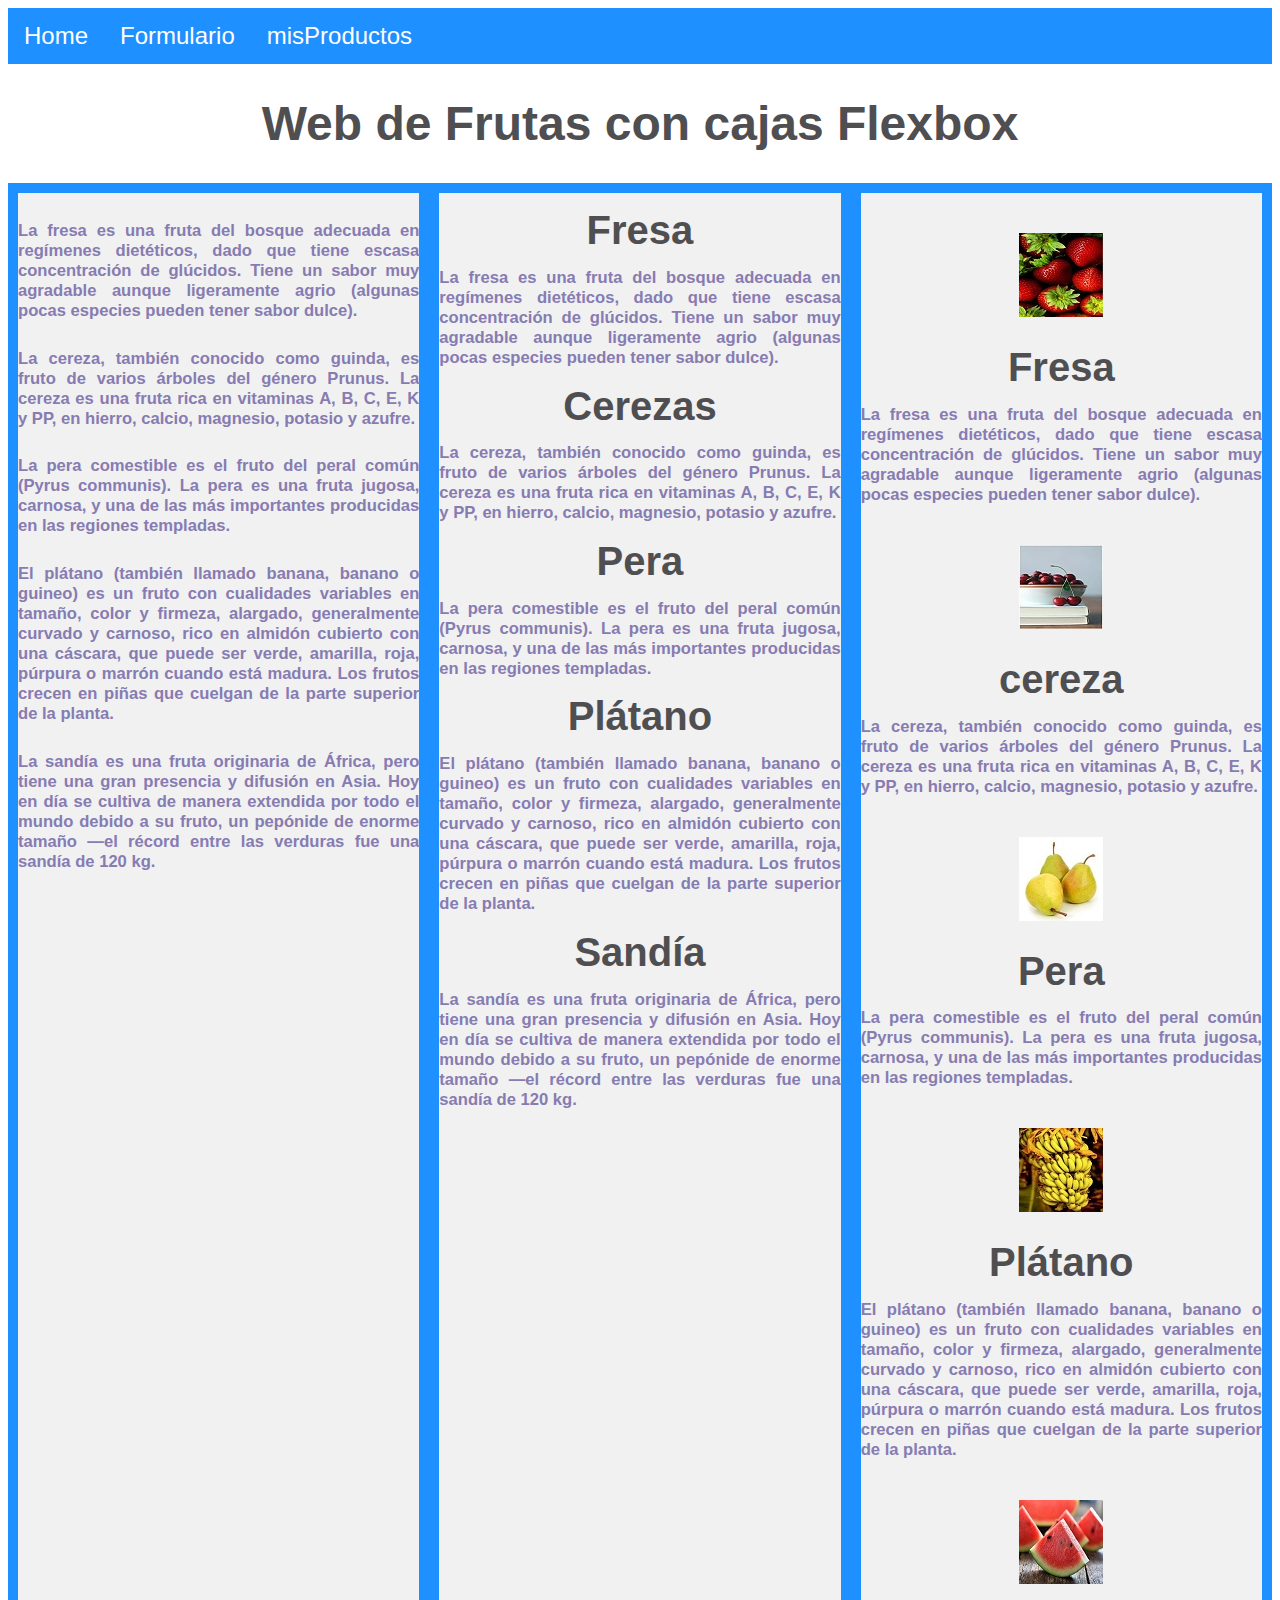
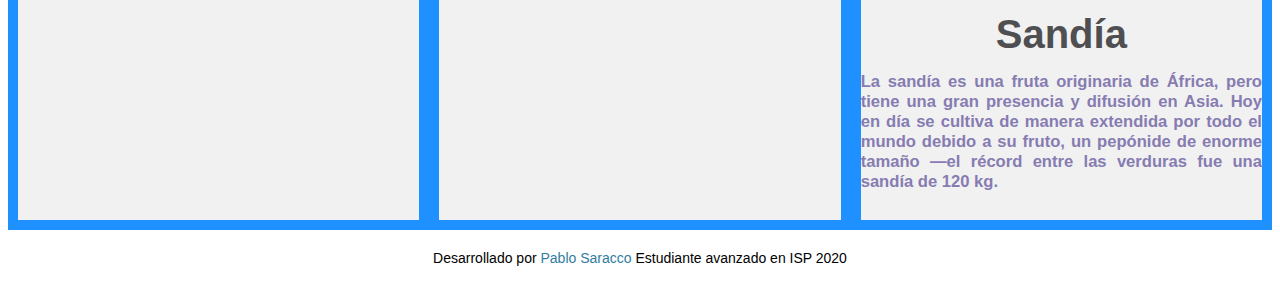
<file: index.html>
<!DOCTYPE html>
<html lang="en">
<head>
    <meta charset="utf-8">
    <meta name="viewport" content="width=device-width, initial-scale=1.0">
    <meta name="description" content="Tutorial Flex Box">
    
<style>
.flex-container {
  display: flex;
  flex-wrap: nowrap;
  background-color: DodgerBlue;
}

.flex-container > div {
  background-color: #f1f1f1;
  width: 100px;
  margin: 10px;
  text-align: justify;
  line-height: 20px;
  font-size: 20px;
}

/* de aca hacia abajo es el estilo del menu */

ul {
  list-style-type: none;
  margin: 0;
  padding: 0;
  overflow: hidden;
  background-color: dodgerblue;
}

li {
  float: left;
}

li a {
  display: block;
  color: white;
  text-align: center;
  padding: 14px 16px;
  text-decoration: none;
}

li a:hover:not(.active) {
  background-color: #111;
}

.active {
  background-color: #4CAF50;
}

</style>
    
    <link rel="stylesheet" type="text/css" href="css/estilos.css">

</head>

<body>

<nav id="topNav">
    <ul>
        <li><a href="index.html" title="Nav Link 1">Home</a></li>
        <li><a href="Formulario.html" title="Nav Link 1">Formulario</a></li>
            
        <li><a href="misProductos.html" title="Nav Link 1">misProductos</a></li>
    </ul>
</nav>


<h1>Web de Frutas con cajas Flexbox</h1>

<!-- ejemplo 1-->
<div class="flex-container">
    <div style="flex-grow: 12">
        <h5>La fresa es una fruta del bosque adecuada en regímenes dietéticos, dado que tiene escasa concentración de glúcidos. Tiene un sabor muy agradable aunque ligeramente agrio (algunas pocas especies pueden tener sabor dulce).</h5>
        <div style="flex-grow: 12">
            <h5>La cereza, también conocido como guinda, es fruto de varios árboles del género Prunus. La cereza es una fruta rica en vitaminas A, B, C, E, K y PP, en hierro, calcio, magnesio, potasio y azufre.</h5>
        </div>

        <div style="flex-grow: 12">
         
            <h5>La pera comestible es el fruto del peral común (Pyrus communis). La pera es una fruta jugosa, carnosa, y una de las más importantes producidas en las regiones templadas.</h5>
        </div>

        <div style="flex-grow: 12">
         
            <h5>El plátano (también llamado banana, banano o guineo) es un fruto con cualidades variables en tamaño, color y firmeza, alargado, generalmente curvado y carnoso, rico en almidón cubierto con una cáscara, que puede ser verde, amarilla, roja, púrpura o marrón cuando está madura. Los frutos crecen en piñas que cuelgan de la parte superior de la planta.</h5>            
        </div>

        <div style="flex-grow: 12">
         
            <h5>La sandía es una fruta originaria de África, pero tiene una gran presencia y difusión en Asia. Hoy en día se cultiva de manera extendida por todo el mundo debido a su fruto, un pepónide de enorme tamaño —el récord entre las verduras fue una sandía de 120 kg.</h5>
        </div>
    </div>
    
    <!-- ejemplo 2-->
    <div style="flex-grow: 12">
        <h1>Fresa</h1>
        <h5>La fresa es una fruta del bosque adecuada en regímenes dietéticos, dado que tiene escasa concentración de glúcidos. Tiene un sabor muy agradable aunque ligeramente agrio (algunas pocas especies pueden tener sabor dulce).</h5>
        <div style="flex-grow: 12">
            <h1>Cerezas</h1>
            <h5>La cereza, también conocido como guinda, es fruto de varios árboles del género Prunus. La cereza es una fruta rica en vitaminas A, B, C, E, K y PP, en hierro, calcio, magnesio, potasio y azufre.</h5>
        </div>

        <div style="flex-grow: 12">
            <h1>Pera</h1>
            <h5>La pera comestible es el fruto del peral común (Pyrus communis). La pera es una fruta jugosa, carnosa, y una de las más importantes producidas en las regiones templadas.</h5>
        </div>

        <div style="flex-grow: 12">
            <h1>Plátano</h1>
            <h5>El plátano (también llamado banana, banano o guineo) es un fruto con cualidades variables en tamaño, color y firmeza, alargado, generalmente curvado y carnoso, rico en almidón cubierto con una cáscara, que puede ser verde, amarilla, roja, púrpura o marrón cuando está madura. Los frutos crecen en piñas que cuelgan de la parte superior de la planta.</h5>            
        </div>

        <div style="flex-grow: 12">
            <h1>Sandía</h1>
            <h5>La sandía es una fruta originaria de África, pero tiene una gran presencia y difusión en Asia. Hoy en día se cultiva de manera extendida por todo el mundo debido a su fruto, un pepónide de enorme tamaño —el récord entre las verduras fue una sandía de 120 kg.</h5>
        </div>
    
    </div>
    
    <!-- ejemplo 3-->
    <div style="flex-grow: 12">
        
        <h1><p><img src="img/imgfresa.png"></p>Fresa</h1>
        <h5>La fresa es una fruta del bosque adecuada en regímenes dietéticos, dado que tiene escasa concentración de glúcidos. Tiene un sabor muy agradable aunque ligeramente agrio (algunas pocas especies pueden tener sabor dulce).</h5>
        <div style="flex-grow: 12">
            <h1><p><img src="img/imgcereza.png"></p>cereza</h1>
            <h5>La cereza, también conocido como guinda, es fruto de varios árboles del género Prunus. La cereza es una fruta rica en vitaminas A, B, C, E, K y PP, en hierro, calcio, magnesio, potasio y azufre.</h5>
        </div>

        <div style="flex-grow: 12">
            <h1><p><img src="img/imgpera.png"></p>Pera</h1>
            <h5>La pera comestible es el fruto del peral común (Pyrus communis). La pera es una fruta jugosa, carnosa, y una de las más importantes producidas en las regiones templadas.</h5>
        </div>

        <div style="flex-grow: 12">
            <h1><p><img src="img/imgplatano.png"></p>Plátano</h1>
            <h5>El plátano (también llamado banana, banano o guineo) es un fruto con cualidades variables en tamaño, color y firmeza, alargado, generalmente curvado y carnoso, rico en almidón cubierto con una cáscara, que puede ser verde, amarilla, roja, púrpura o marrón cuando está madura. Los frutos crecen en piñas que cuelgan de la parte superior de la planta.</h5>            
        </div>

        <div style="flex-grow: 12">
            <h1><p><img src="img/imgsandia.png"></p>Sandía</h1>
            <h5>La sandía es una fruta originaria de África, pero tiene una gran presencia y difusión en Asia. Hoy en día se cultiva de manera extendida por todo el mundo debido a su fruto, un pepónide de enorme tamaño —el récord entre las verduras fue una sandía de 120 kg.</h5>
        </div>
    
    </div>
</div>


    <section class="credito">              
    Desarrollado por <a href="https://www.linkedin.com/in/pablo-saracco-58586b161/" target="_blank">Pablo Saracco</a> Estudiante avanzado en ISP 2020
    </section>


</body>
</html>
</file>
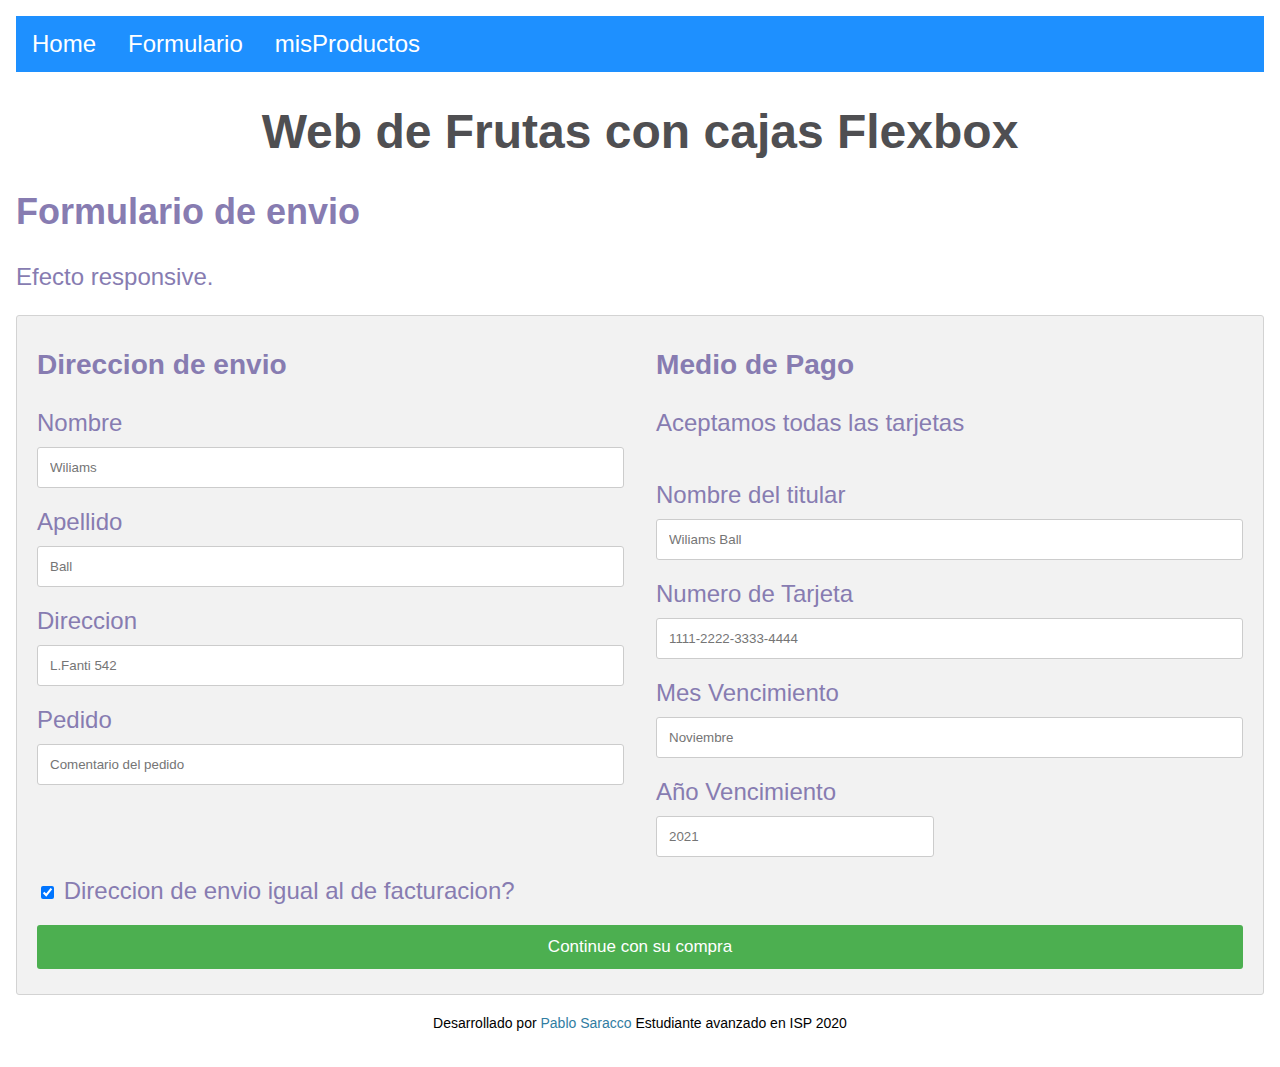
<file: Formulario.html>
<!DOCTYPE html>
<html lang="en">
<head>
    <meta charset="utf-8">
    <meta name="viewport" content="width=device-width, initial-scale=1.0">
    <meta name="description" content="Tutorial Flex Box">
    
<style>
.flex-container {
  display: flex;
  flex-wrap: nowrap;
  background-color: DodgerBlue;
}

.flex-container > div {
  background-color: #f1f1f1;
  width: 100px;
  margin: 10px;
  text-align: justify;
  line-height: 20px;
  font-size: 20px;
}

/* de aca hacia abajo es el estilo del menu */

ul {
  list-style-type: none;
  margin: 0;
  padding: 0;
  overflow: hidden;
  background-color: dodgerblue;
}

li {
  float: left;
}

li a {
  display: block;
  color: white;
  text-align: center;
  padding: 14px 16px;
  text-decoration: none;
}

li a:hover:not(.active) {
  background-color: #111;
}

.active {
  background-color: #4CAF50;
}

/* de aca hacia abajo el estilo del formulario */

body {
  font-family: Arial;
  font-size: 17px;
  padding: 8px;
}

* {
  box-sizing: border-box;
}

.row {
  display: -ms-flexbox; /* IE10 */
  display: flex;
  -ms-flex-wrap: wrap; /* IE10 */
  flex-wrap: wrap;
  margin: 0 -16px;
}

.col-25 {
  -ms-flex: 25%; /* IE10 */
  flex: 25%;
}

.col-50 {
  -ms-flex: 50%; /* IE10 */
  flex: 50%;
}

.col-75 {
  -ms-flex: 75%; /* IE10 */
  flex: 75%;
}

.col-25,
.col-50,
.col-75 {
  padding: 0 16px;
}

.container {
  background-color: #f2f2f2;
  padding: 5px 20px 15px 20px;
  border: 1px solid lightgrey;
  border-radius: 3px;
}

input[type=text] {
  width: 100%;
  margin-bottom: 20px;
  padding: 12px;
  border: 1px solid #ccc;
  border-radius: 3px;
}

label {
  margin-bottom: 10px;
  display: block;
}

.icon-container {
  margin-bottom: 20px;
  padding: 7px 0;
  font-size: 24px;
}

.btn {
  background-color: #4CAF50;
  color: white;
  padding: 12px;
  margin: 10px 0;
  border: none;
  width: 100%;
  border-radius: 3px;
  cursor: pointer;
  font-size: 17px;
}

.btn:hover {
  background-color: #45a049;
}

a {
  color: #2196F3;
}

hr {
  border: 1px solid lightgrey;
}

span.price {
  float: right;
  color: grey;
}


/* responsive */
@media (max-width: 800px) {
  .row {
    flex-direction: column-reverse;
  }
  .col-25 {
    margin-bottom: 20px;
  }
}


</style>
    <link rel="stylesheet" type="text/css" href="css/estilos.css">
</head>

<body>

  <nav id="topNav">
    <ul>
        <li><a href="index.html" title="Nav Link 1">Home</a></li>
        <li><a href="Formulario.html" title="Nav Link 1">Formulario</a></li>
            <!--<ul>  
                <li><a href="#" title="Sub Nav Link 1">Sub Nav Link 1</a></li>
                <li><a href="#" title="Sub Nav Link 2">Sub Nav Link 2</a></li>
                <li><a href="#" title="Sub Nav Link 3">Sub Nav Link 3</a></li>
                <li><a href="#" title="Sub Nav Link 4">Sub Nav Link 4</a></li>
                <li class="last"><a href="#" title="Sub Nav Link 5">Sub Nav Link 5</a></li>
            </ul>-->
        <li><a href="misProductos.html" title="Nav Link 1">misProductos</a></li>
    </ul>
</nav>
<!--<ul>
  <li><a href="#home">Home</a></li>
  <li><a href="#contact">Formulario</a></li>
</ul>-->


<h1>Web de Frutas con cajas Flexbox</h1>

<h2>Formulario de envio</h2>
<p>Efecto responsive.</p>
<div class="row">
  <div class="col-75">
    <div class="container">
      <form action="/action_page.php">
      
        <div class="row">
          <div class="col-50">
            <h3>Direccion de envio</h3>
            <label for="fname"><i class="fa fa-user"></i> Nombre</label>
            <input type="text" id="fname" name="firstname" placeholder="Wiliams">
            <label for="fname"><i class="fa fa-user"></i> Apellido</label>
            <input type="text" id="fname" name="firstname" placeholder="Ball">

            <label for="adr"><i class="fa fa-address-card-o"></i> Direccion</label>
            <input type="text" id="adr" name="address" placeholder="L.Fanti 542">
            <label for="city"><i class="fa fa-institution"></i> Pedido</label>
            <input type="text" id="city" name="city" placeholder="Comentario del pedido">

            <div class="row">
              <div class="col-50">
                <!--<label for="state">State</label>
                <input type="text" id="state" name="state" placeholder="NY">-->
              </div>
              <div class="col-50">
                <!--<label for="zip">Zip</label>
                <input type="text" id="zip" name="zip" placeholder="10001">-->
              </div>
            </div>
          </div>

          <div class="col-50">
            <h3>Medio de Pago</h3>
            <label for="fname">Aceptamos todas las tarjetas</label>
            <div class="icon-container">
              <i class="fa fa-cc-visa" style="color:navy;"></i>
              <i class="fa fa-cc-amex" style="color:blue;"></i>
              <i class="fa fa-cc-mastercard" style="color:red;"></i>
              <i class="fa fa-cc-discover" style="color:orange;"></i>
            </div>
            <label for="cname">Nombre del titular</label>
            <input type="text" id="cname" name="cardname" placeholder="Wiliams Ball">
            <label for="ccnum">Numero de Tarjeta</label>
            <input type="text" id="ccnum" name="cardnumber" placeholder="1111-2222-3333-4444">
            <label for="expmonth">Mes Vencimiento</label>
            <input type="text" id="expmonth" name="expmonth" placeholder="Noviembre">
            <div class="row">
              <div class="col-50">
                <label for="expyear">Año Vencimiento</label>
                <input type="text" id="expyear" name="expyear" placeholder="2021">
              </div>
              <div class="col-50">
                <!--<label for="cvv">CVV</label>
                <input type="text" id="cvv" name="cvv" placeholder="352">-->
              </div>
            </div>
          </div>
          
        </div>
        <label>
          <input type="checkbox" checked="checked" name="sameadr"> Direccion de envio igual al de facturacion?
        </label>
        <input type="submit" value="Continue con su compra" class="btn" onclick="return confirm('seguro que desea enviar?')" >
        
      </form>
    </div>
  </div>
</div>


<!-- ejemplo 1
<div class="flex-container">
    <div style="flex-grow: 12">
        <h5>La fresa es una fruta del bosque adecuada en regímenes dietéticos, dado que tiene escasa concentración de glúcidos. Tiene un sabor muy agradable aunque ligeramente agrio (algunas pocas especies pueden tener sabor dulce).</h5>
        <div style="flex-grow: 12">
            <h5>La cereza, también conocido como guinda, es fruto de varios árboles del género Prunus. La cereza es una fruta rica en vitaminas A, B, C, E, K y PP, en hierro, calcio, magnesio, potasio y azufre.</h5>
        </div>

        <div style="flex-grow: 12">
         
            <h5>La pera comestible es el fruto del peral común (Pyrus communis). La pera es una fruta jugosa, carnosa, y una de las más importantes producidas en las regiones templadas.</h5>
        </div>

        <div style="flex-grow: 12">
         
            <h5>El plátano (también llamado banana, banano o guineo) es un fruto con cualidades variables en tamaño, color y firmeza, alargado, generalmente curvado y carnoso, rico en almidón cubierto con una cáscara, que puede ser verde, amarilla, roja, púrpura o marrón cuando está madura. Los frutos crecen en piñas que cuelgan de la parte superior de la planta.</h5>            
        </div>

        <div style="flex-grow: 12">
         
            <h5>La sandía es una fruta originaria de África, pero tiene una gran presencia y difusión en Asia. Hoy en día se cultiva de manera extendida por todo el mundo debido a su fruto, un pepónide de enorme tamaño —el récord entre las verduras fue una sandía de 120 kg.</h5>
        </div>
    </div>
    
    ejemplo 2
    <div style="flex-grow: 12">
        <h1>Fresa</h1>
        <h5>La fresa es una fruta del bosque adecuada en regímenes dietéticos, dado que tiene escasa concentración de glúcidos. Tiene un sabor muy agradable aunque ligeramente agrio (algunas pocas especies pueden tener sabor dulce).</h5>
        <div style="flex-grow: 12">
            <h1>Cerezas</h1>
            <h5>La cereza, también conocido como guinda, es fruto de varios árboles del género Prunus. La cereza es una fruta rica en vitaminas A, B, C, E, K y PP, en hierro, calcio, magnesio, potasio y azufre.</h5>
        </div>

        <div style="flex-grow: 12">
            <h1>Pera</h1>
            <h5>La pera comestible es el fruto del peral común (Pyrus communis). La pera es una fruta jugosa, carnosa, y una de las más importantes producidas en las regiones templadas.</h5>
        </div>

        <div style="flex-grow: 12">
            <h1>Plátano</h1>
            <h5>El plátano (también llamado banana, banano o guineo) es un fruto con cualidades variables en tamaño, color y firmeza, alargado, generalmente curvado y carnoso, rico en almidón cubierto con una cáscara, que puede ser verde, amarilla, roja, púrpura o marrón cuando está madura. Los frutos crecen en piñas que cuelgan de la parte superior de la planta.</h5>            
        </div>

        <div style="flex-grow: 12">
            <h1>Sandía</h1>
            <h5>La sandía es una fruta originaria de África, pero tiene una gran presencia y difusión en Asia. Hoy en día se cultiva de manera extendida por todo el mundo debido a su fruto, un pepónide de enorme tamaño —el récord entre las verduras fue una sandía de 120 kg.</h5>
        </div>
    
    </div>
    
    ejemplo 3
    <div style="flex-grow: 12">
        
        <h1><p><img src="imagenfresa.gif"></p>Fresa</h1>
        <h5>La fresa es una fruta del bosque adecuada en regímenes dietéticos, dado que tiene escasa concentración de glúcidos. Tiene un sabor muy agradable aunque ligeramente agrio (algunas pocas especies pueden tener sabor dulce).</h5>
        <div style="flex-grow: 12">
            <h1><p><img src="imagencereza.gif"></p>cereza</h1>
            <h5>La cereza, también conocido como guinda, es fruto de varios árboles del género Prunus. La cereza es una fruta rica en vitaminas A, B, C, E, K y PP, en hierro, calcio, magnesio, potasio y azufre.</h5>
        </div>

        <div style="flex-grow: 12">
            <h1><p><img src="imagenpera.gif"></p>Pera</h1>
            <h5>La pera comestible es el fruto del peral común (Pyrus communis). La pera es una fruta jugosa, carnosa, y una de las más importantes producidas en las regiones templadas.</h5>
        </div>

        <div style="flex-grow: 12">
            <h1><p><img src="imagenplatano.gif"></p>Plátano</h1>
            <h5>El plátano (también llamado banana, banano o guineo) es un fruto con cualidades variables en tamaño, color y firmeza, alargado, generalmente curvado y carnoso, rico en almidón cubierto con una cáscara, que puede ser verde, amarilla, roja, púrpura o marrón cuando está madura. Los frutos crecen en piñas que cuelgan de la parte superior de la planta.</h5>            
        </div>

        <div style="flex-grow: 12">
            <h1><p><img src="imagensandia.gif"></p>Sandía</h1>
            <h5>La sandía es una fruta originaria de África, pero tiene una gran presencia y difusión en Asia. Hoy en día se cultiva de manera extendida por todo el mundo debido a su fruto, un pepónide de enorme tamaño —el récord entre las verduras fue una sandía de 120 kg.</h5>
        </div>
    
    </div>
</div>-->


    <section class="credito">              
    Desarrollado por <a href="https://www.linkedin.com/in/pablo-saracco-58586b161/" target="_blank">Pablo Saracco</a> Estudiante avanzado en ISP 2020
    </section>


</body>
</html>
</file>
<file: css/estilos.css>
body {
   font-family: Arial;
   font-size: 24px;
   color: #877CB1;
  }

 h1 {
  text-align: center;
  color: #4F4F52;
 }

  #contenedor {
    min-height: 800px; /* Para mi contendor del contenido principal le puedo dar un height: 100% y se adaptara también el alto*/
    margin: 0px;
    padding: 0px;
    display: -webkit-flex; /* Le indico que detecte automáticamente la longitud de la pagina */
    display: flex; /* Inicio la propiedad Flexbox con */
    -webkit-flex-flow: row; /* Le indico que las columnas se muestren una fila debajo de otra cuando la pantalla del dipositivo sea de menos ancho */
    flex-flow: row; /* Defino la direccion del bloque es decir con se muestra en fila(row) una debajo de otra cuando la pantalla del dipositivo sea de menos ancho */
   }
 
  #contenedor > .contenido_medio {
    min-height: 800px;
    margin: 4px;
    padding: 5px;
    border: 9px solid #CCC5C5;
    background-color: #E8F0F1;

    -webkit-flex: 3 1 60%; /* Llenaré 3/3 (3 tercios) del ancho que quede  y también especifico el ancho del bloque, para navegadores anteriores*/
    flex: 3 1 60%; /* Llenaré 3/3 (3 tercios) del ancho que quede  y también especifico el ancho del bloque, para los Nuevos navegadores */
    -webkit-order: 2; /* Le indico el orden de este columna, es decir la columna de la izquierda es la 1, la que sigue esta la 2 y la de la derecha es la columna 3 */
    order: 2; /* Le indico el orden de este columna, igual que -webkit-order, para otras versiones de navegadores */  
    display: -webkit-flex;
    display: flex;   
    flex-direction: row; /* Establezco la dirección de los elementos flexibles que hay adentro de este elemento, en orden inverso */
    
    /* Centro vertical y horizontalmente todo los elementos dentro de este contenedor*/
    -webkit-align-items: center;
    align-items: center; 
    -webkit-justify-content: center;
    justify-content: center; 
   }
  
  #contenedor > .lado_izquierdo {
    min-height: 800px;
    margin: 4px;
    padding: 5px;
    border: 9px solid #CCC5C5;
    background-color: #AAC6E8;
    -webkit-flex: 1 6 40%;
    flex: 1 6 20%;
    -webkit-order: 1;
    order: 1;
    display: -webkit-flex;
    display: flex; 
    flex-direction: row;
    -webkit-align-items: center;
    align-items: center;
    -webkit-justify-content: center;
    justify-content: center;
   }
  
  #contenedor > .lado_derecho{
    min-height: 800px;
    margin: 4px;
    padding: 5px;
    border: 9px solid #CCC5C5;
    background-color: #AAC6E8;
    -webkit-flex: 1 6 20%;
    flex: 1 6 20%;
    -webkit-order: 3;
    order: 3;
    display: -webkit-flex;
    display: flex; 
    flex-direction: row;
    -webkit-align-items: center;
    align-items: center;
    -webkit-justify-content: center;
    justify-content: center;
   }
 
  header, footer {
    height: 100px;
    display: -webkit-flex;
    display: flex;
    -webkit-flex-direction: row;
    flex-direction: row;
    -webkit-align-items: center;
    align-items: center;
    -webkit-justify-content: center;
    justify-content: center;    
    min-height: 100px;
    border: 9px solid #CCC5C5;
    background-color: #CEE8F3;
   }

   .credito {
    font-size: 14px;
    padding-top: 20px;
    padding-bottom: 20px;
    text-align: center;
    color: #000;
   }

   .credito a:link{
    color: #317DA2;
    text-decoration: none;
   }

   .credito a:hover{
    color: #317DA2;
    text-decoration: underline;
   }

   .credito a:visited{
    color: #317DA2;
    text-decoration: none;
   }
 
  /* Cuando tenga el ancho de 640 px, que se visualize en una sola columna los bloques de mi Pagina Wéb  */
  @media all and (max-width: 640px) {
  
   #contenedor {
    -webkit-flex-flow: column;
            flex-direction: column; /* Que se visualize en una sola columna los bloques de mi Pagina Wéb */
   }

   #contenedor > contenido_medio, #contenedor > lado_izquierdo, #contenedor > aside {
    /* Retorno el orden del documento */
    -webkit-order: 0;
            order: 0;
   }
  
   #contenedor > lado_izquierdo, #contenedor > aside, header, footer {
    min-height: 50px;
    max-height: 50px;
   }
  }
</file>
